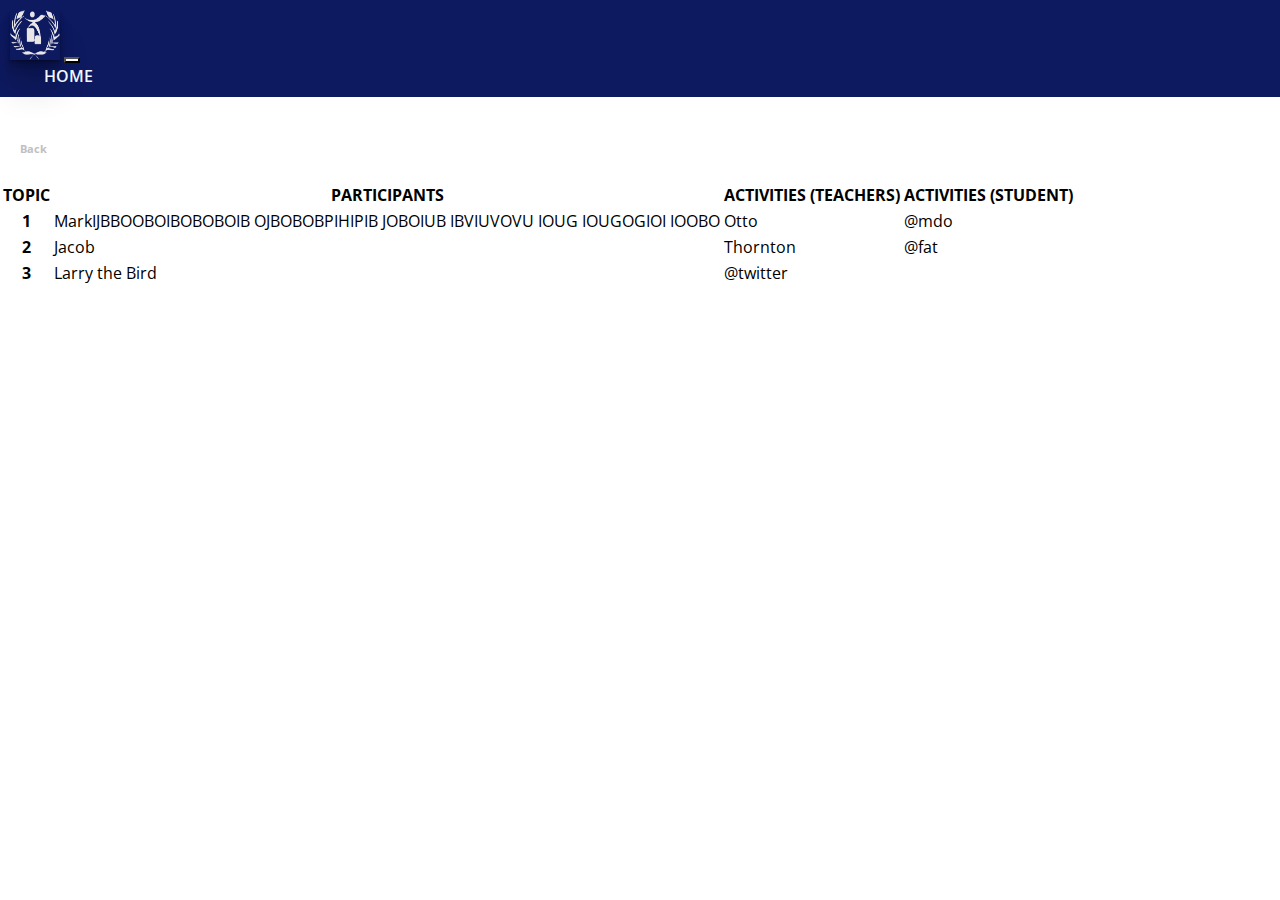
<file: curriculum.html>
<!DOCTYPE html>
<html lang="en">
  <head>
    <meta charset="UTF-8" />
    <meta http-equiv="X-UA-Compatible" content="IE=edge" />
    <meta name="viewport" content="width=device-width, initial-scale=1.0" />
   
    <link
      href="https://cdn.jsdelivr.net/npm/bootstrap@5.3.0-alpha3/dist/css/bootstrap.min.css"
      rel="stylesheet"
      integrity="sha384-KK94CHFLLe+nY2dmCWGMq91rCGa5gtU4mk92HdvYe+M/SXH301p5ILy+dN9+nJOZ"
      crossorigin="anonymous"
    />
    <!-- bootstrap icon -->
    <link
      rel="stylesheet"
      href="https://cdn.jsdelivr.net/npm/bootstrap-icons@1.10.5/font/bootstrap-icons.css"
    />

    <!-- My default css -->
    <link rel="stylesheet" href="css/style.css" />

    <!-- Google fonts -->
    <link rel="preconnect" href="https://fonts.googleapis.com" />
    <link rel="preconnect" href="https://fonts.gstatic.com" crossorigin />
    <link
      href="https://fonts.googleapis.com/css2?family=Open+Sans:ital,wght@0,300;0,400;0,500;0,600;0,700;0,800;1,300;1,400;1,500;1,600&family=Roboto+Slab:wght@300;400;500;600;700;800;900&display=swap"
      rel="stylesheet"
    />

    <!-- google icon -->
    <link
      rel="stylesheet"
      href="https://fonts.googleapis.com/css2?family=Material+Symbols+Outlined:opsz,wght,FILL,GRAD@20..48,100..700,0..1,-50..200"
    />
    <title>curriculum</title>
  </head>
  <body>

    <header>
      <div class="container">
        <nav class="navbar navbar-expand-lg ">
          <div class="container-fluid">
            <a class="navbar-brand text-white" href="#">
              <img
                src="/images/logo/logo2.png"
                alt=""
                width="50"
                height="50"
            /></a>
            <button
              class="navbar-toggler"
              type="button"
              data-bs-toggle="collapse"
              data-bs-target="#navbarSupportedContent"
              aria-controls="navbarSupportedContent"
              aria-expanded="false"
              aria-label="Toggle navigation"
            >
              <span class="navbar-toggler-icon"></span>
            </button>
            <div class="collapse navbar-collapse" id="navbarSupportedContent">
              <ul class="navbar-nav ms-auto mb-2 mb-lg-0">
                
                <li class="nav-item">
                  <a class="nav-link" href="#gallery">Home</a>
                </li>
 
              </ul>
            </div>
          </div>
        </nav>
      </div>
    </header>

    <section class = "back-section">
      <div class="container">
        <div class="container-fluid">
          <h6>
            <a href="/index.html" class="aback">Back</a>
          </h6>
        </div>
      </div>

    </section>



    <section class="ss1-table">

      <div class="container overflow-x:auto;">
        <div class="container-fluid">

          <table class="table">
            <thead>
              <tr>
                <th scope="col">TOPIC</th>
                <th scope="col">PARTICIPANTS</th>
                <th scope="col">ACTIVITIES (TEACHERS)</th>
                <th scope="col">ACTIVITIES (STUDENT)</th>
              </tr>
            </thead>
            <tbody>
              <tr>
                <th scope="row">1</th>
                <td>MarkIJBBOOBOIBOBOBOIB
                  OJBOBOBPIHIPIB JOBOIUB IBVIUVOVU
                  IOUG IOUGOGIOI IOOBO
                </td>
                <td>Otto</td>
                <td>@mdo</td>
              </tr>
              <tr>
                <th scope="row">2</th>
                <td>Jacob</td>
                <td>Thornton</td>
                <td>@fat</td>
              </tr>
              <tr>
                <th scope="row">3</th>
                <td >Larry the Bird</td>
                <td>@twitter</td>
              </tr>
            </tbody>
          </table>
          


        </div>
      </div>

    </section>



    
    <script
      src="https://cdn.jsdelivr.net/npm/@popperjs/core@2.11.8/dist/umd/popper.min.js"
      integrity="sha384-I7E8VVD/ismYTF4hNIPjVp/Zjvgyol6VFvRkX/vR+Vc4jQkC+hVqc2pM8ODewa9r"
      crossorigin="anonymous"
    ></script>

    <script
      src="https://cdn.jsdelivr.net/npm/bootstrap@5.3.0/dist/js/bootstrap.min.js"
      integrity="sha384-fbbOQedDUMZZ5KreZpsbe1LCZPVmfTnH7ois6mU1QK+m14rQ1l2bGBq41eYeM/fS"
      crossorigin="anonymous"
    ></script>
  </body>
</html>
</file>
<file: css/style.css>
:root{
    --bg-primary:#0e1a60;
    --color-primary: #0e1a60;
}

html{
    scroll-behavior: smooth;
    
}

body{
    font-family: 'Open Sans', sans-serif;
    margin: 0px;
    padding: 0px;
}

header{
    background: var(--bg-primary);
    padding: 10px;
}

a,  a:focus{

    text-decoration: none;
}

ul{
    margin: 0px;
    padding: 0px;
}

li{
    list-style: none;
}

h1,h2,h3,h4,h5,h6{
    font-weight: 700;
}

h2{
    font-size: 44px;
    margin-bottom: 15px;
}

h3{
    font-size: 24px;
    line-height: 32px;
    font-weight: 600;
}


section, .container{
    position: relative;
}




.navbar-toggler{
    background-color: #fff;
}

.nav-link{
    color: aliceblue;
    font-size: 16px;
    font-weight: 600;
    padding: 10px 24px;
    text-transform: uppercase;
    margin: 0 10px 0 10px;
}

.nav-lnk{
    text-transform: uppercase;
}

.navbar-brand{
    color: aliceblue;
    font-size: 16px;
    font-weight: 600;
    
    text-transform: uppercase;
    
}

.nav-link:hover{
    background-color: #fff;
}


/* Hero barnner section */

.hero-banner{
    background: url(../images/home.jpg) no-repeat;
    background-size: cover;
    padding: 200px 0px;
    min-height: 500px;
    position: relative;
    margin: auto;
}

.hero-banner::before{
    content: "";
    position: absolute;
    width: 100%;
    height: 100%;
    left: 0;
    right: 0;
    top: 0;
    bottom: 0;
    background: rgb(5 38 111 /71%);
}

.banner-text-wrap{
    max-width: 600px

}

.banner-text-wrap p{
    margin-top: 20px;
    margin-bottom: 20px;

}


.banner-text-wrap h1{
    font-size: 50px;
    font-weight: 700;
    ;
}

.btn{
    font-weight: 700;
    font-size: 20px;
    padding: 8px 24px;
    border-radius: 0px;

}

.btn-white{
    background: #fff;
    color: var(--bg-primary);
    border: 0px;
    border-radius: 0px;
    
   
}

.btn-white:hover{

    background-color: transparent;
    border: 2px solid #fff;
    color: #fff
}



/* about */



.aboutus-section{
    padding-top: 100px;
}
.aboutus-section h2{
    
    text-align: center;
    font-family: 'Open Sans', sans-serif;
    margin: auto;
}

.aboutus-text{
    font-weight: lighter;
    text-align: center;
}

.pmission{
    padding: 20px;
    font-weight: lighter;
    text-align: justify;
    line-height: 2.0rem;
}

.pabout{
    padding: 10px;
    font-weight: lighter;
    line-height: 28px;
    text-align: justify;
}
/* Beginning features */

section.features-section{
    
   margin-top: -90px;
}
.bg1{
    background: #10285f;
}

.bg2{
    background: #0c2f7d;
}

.bg3{
    background: #1148c3;
}

.features-box h3 , .features-box p {
    color: #fff;
}

.features-box{
    padding: 40px;
}

.img-features{
    
    width: 60px;
    height: 60px;
}

.features-box:hover{
    transform: scale(1.1);
    transition: transform 330ms ease-in-out;
}

/* End of features */

/* past events section */

.gallery-section{
    padding-top: 100px;
}

.gallery-section h1 {
    font-weight: lighter;
  
    text-align: center;
    
}

.gallery{
    padding-top: 2px;
    padding-bottom: 2px;
}
.gallery img{
    border: 4px solid;
    border-color: #fff;
    max-width: 100%;
    max-height:50%;
}

.des{
    padding: 15px;
    text-align: center;
    background-color: #fff;
    border: 4px solid;
    border-color: #fff;
    box-shadow: 0 1px 1px rgba(0,0,0,0.11), 
    0 2px 2px rgba(0,0,0,0.11), 
    0 4px 4px rgba(0,0,0,0.11), 
    0 8px 8px rgba(0,0,0,0.11), 
    0 16px 16px rgba(0,0,0,0.11), 
    0 32px 32px rgba(0,0,0,0.11);

}

hr{
    border-style: dotted;

    
}

img{
    
        box-shadow: 0 1px 1px rgba(0,0,0,0.11), 
                    0 2px 2px rgba(0,0,0,0.11), 
                    0 4px 4px rgba(0,0,0,0.11), 
                    0 8px 8px rgba(0,0,0,0.11), 
                    0 16px 16px rgba(0,0,0,0.11), 
                    0 32px 32px rgba(0,0,0,0.11);
    
}

.hr-gallery{
    color: #C0C0C0;
    width: 40px;
    border-style: dotted none none;
    height: 0px;
    border-width: 5px;
    margin:50px auto;
}

/* end of past events */


/*  Up comming Events starts  */
.upcoming-events{
    padding: 50px 0px 0px 20px;
}
.hue{
    padding: 20px 0px 0px 20px;
    text-align: center;
    font-family:  'Open Sans', sans-serif;
    font-weight: 700;
    text-transform: uppercase;
}


/* (A) TIMELINE CONTAINER */
.vtl {
    /* (A1) RELATIVE POSITION REQUIRED TO PROPERLY POSITION THE TIMELINE */
    position: relative;
   margin: auto;
   
    /* (A2) RESERVE MORE SPACE TO THE LEFT FOR THE TIMELINE */
    padding: 10px 10px 10px 50px;
   
    /* (A3) OPTIONAL WIDTH RESTRICTION */
    max-width: 400px;
  }
  .vtl, .vtl * { box-sizing: border-box; }
  
  /* (B) DRAW VERTICAL LINE USING ::BEFORE */
  .vtl::before {
    /* (B1) VERTICAL LINE */
    content: "";
    width: 5px;
    background-color: #0e1a60;
   
    /* (B2) POSITION TO THE LEFT */
    position: absolute;
    top: 0; bottom: 0; left: 15px;
  }
  
  /* (C) COSMETICS FOR EVENTS */
  div.event {
    padding: 20px 30px;
    background-color: #1148c3;
    position: relative;
    border-radius: 6px;
    margin-bottom: 10px;
  }
  
  /* (D) COSMETICS FOR EVENT DATE & TEXT */
  p.date {
    font-size: 1.1em;
    font-weight: 700;
    color: #fff;
  }
  p.txt {
    margin: 10px 0 0 0;
    color: #222;
  }
  
  /* (E) EVENT "SPEECH BUBBLE CALLOUT" */
  div.event::before {
    /* (E1) "MAGIC TRIANGLE" */
    content: "";
    border: 10px solid transparent;
    border-right-color: #ffebeb;
    border-left: 0;
   
     /* (E2) POSITION TO THE LEFT */
    position: absolute;
    top: 20%; left: -10px;
  }
  
  /* (F) CIRCLE ON TIMELINE */
  div.event::after {
    /* (F1) "MAGIC CIRCLE" */
    content: "";
    background: #fff;
    border: 4px solid #1148c3;
    width: 16px; height: 16px;
    border-radius: 50%;
   
    /* (F2) POSITION TO THE LEFT */
    position: absolute;
    top: 20%; left: -44px;
  }

/*  Up comming Events ends */

/* about us section */
.contact-us{
    padding: 100px 0px 0px 20px;
}

@media screen and (max-width: 900px) {
    .min-contact {
      font-size: 35px;
    }
  }

.section-title{
    font-family: 'Open Sans', sans-serif;
    text-align: center;
    font-weight: 700;
}

.title-section{
    margin-bottom: 20px;

}

.bg-color{
    background: #0e1a60;
    
    
}

.bg-social{
    background: #10285f;
}


@media screen and (max-width: 900px) {
    .h4-social {
      font-size: 11px;
    }
  }


  .h4-social {
    padding: 10px 0px 0px 10px;
  }

  @media screen and (max-width: 900px) {
    .h4-email{
        padding: 0px 0px 0px 0px;
      }
    
  }


  
  .bg-color2{
    background:#fff;
    box-shadow: 0 1px 1px rgba(0,0,0,0.11), 
                    0 2px 2px rgba(0,0,0,0.11), 
                    0 4px 4px rgba(0,0,0,0.11), 
                    0 8px 8px rgba(0,0,0,0.11), 
                    0 16px 16px rgba(0,0,0,0.11), 
                    0 32px 32px rgba(0,0,0,0.11);
  }

  .btn-mail{
    background-color: #0e1a60;
    color: #fff;
  }

  .btn-mail:hover{
    background-color: #fff;
    color: #0e1a60;
    border: 2px solid;
    border-color: #0e1a60;

    
  }

  .link-ref{
    background-color: #fff;
    color: #fff;
  }

  .link-ref:hover{
    background-color: #C0C0C0;
    color: #C0C0C0;
  }
/* end of about us */




/* managent section */

#managment-section{
    background-color: #0e1a60;
    color: #fff;
    padding: 20px 0px 0px 30px;
}

.man-text{
    
    text-align: center;

    padding-top: 50px;
    padding-bottom: 20px;

}

.pmana{
    font-family: 'Open Sans', sans-serif;
    font-weight: lighter;
    line-height: 2.0rem;
    text-align: justify;
    padding-top: 20px;
    padding-bottom: 100px;
    
    
}
/* end of managment section */



/* curriculum  sectionbs*/

     /* back section */

     .back-section{
        padding: 20px 0px 0px 20px;
     }

     .aback{
        color: #C0C0C0;
     }

     




     /* end of back section */


/* end of curriculum section */
</file>
